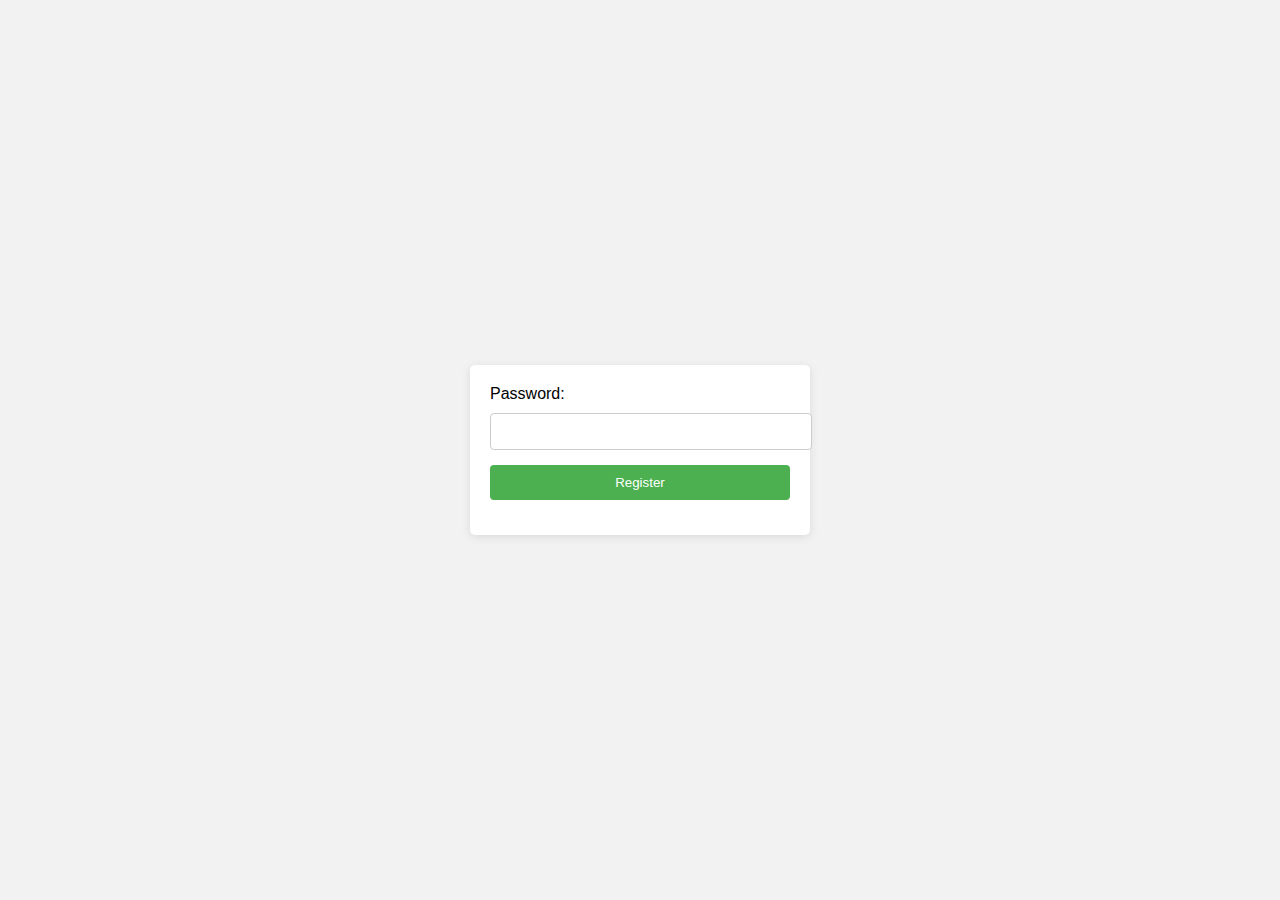
<file: html/register.html>
<!DOCTYPE html>
<html lang="en">
<head>
    <meta charset="UTF-8">
    <meta name="viewport" content="width=device-width, initial-scale=1.0">
    <title>Registration Page</title>
    <style>
        body {
            font-family: Arial, sans-serif;
            background-color: #f2f2f2;
            display: flex;
            justify-content: center;
            align-items: center;
            height: 100vh;
            margin: 0;
        }

        form {
            background-color: white;
            padding: 20px;
            border-radius: 5px;
            box-shadow: 0 2px 10px rgba(0, 0, 0, 0.1);
            width: 300px;
        }

        label {
            display: block;
            margin-bottom: 10px;
        }

        input[type="password"], input[type="submit"] {
            width: 100%;
            padding: 10px;
            margin-bottom: 15px;
            border: 1px solid #ccc;
            border-radius: 4px;
        }

        input[type="submit"] {
            background-color: #4CAF50;
            color: white;
            border: none;
            cursor: pointer;
        }

        input[type="submit"]:hover {
            background-color: #45a049;
        }
    </style>
    <script>
        function validatePassword() {
            const password = document.getElementById('password').value;
            let errorMessage = '';

            if (password.length < 8) {
                errorMessage += "Password must be at least 8 characters long.\n";
            }
            if (!/[!@#$%^&*(),.?":{}|<>]/.test(password)) {
                errorMessage += "Password must contain at least one special symbol.\n";
            }
            if (!/[A-Z]/.test(password)) {
                errorMessage += "Password must contain at least one uppercase letter.\n";
            }
            if (!/[a-z]/.test(password)) {
                errorMessage += "Password must contain at least one lowercase letter.\n";
            }
            if (!/[0-9]/.test(password)) {
                errorMessage += "Password must contain at least one number.\n";
            }

            if (errorMessage) {
                alert(errorMessage);
                return false;
            }
            return true;
        }
    </script>
</head>
<body>
    <form method="POST" action="register.php" onsubmit="return validatePassword();">
        <label for="password">Password:</label>
        <input type="password" id="password" name="password" required>
        <input type="submit" value="Register">
    </form>
</body>
</html>
</file>
